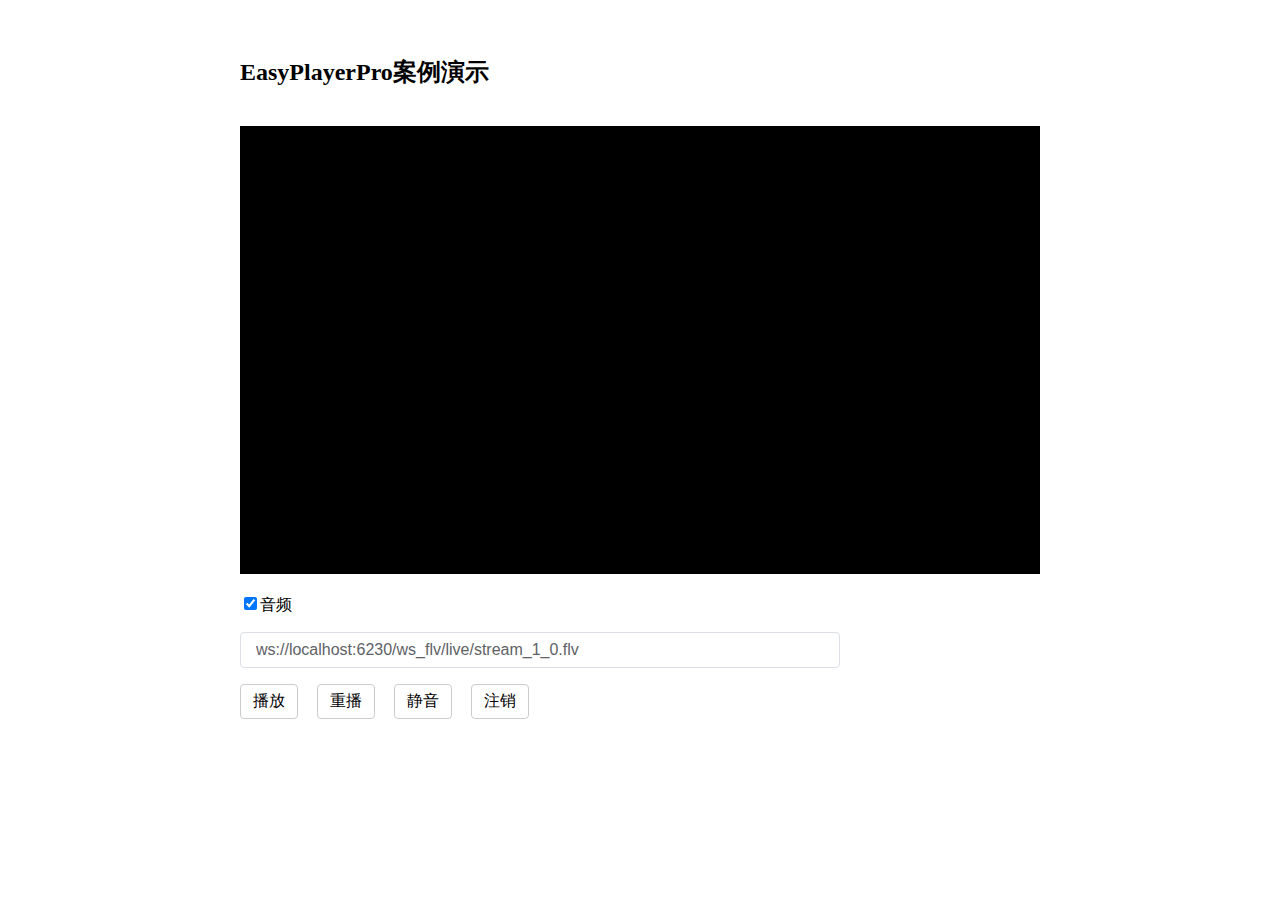
<file: html-demo/demo.html>
<!DOCTYPE html>
<html lang="en">

<head>
  <meta charset="UTF-8">
  <meta http-equiv="X-UA-Compatible" content="IE=edge">
  <meta name="viewport" content="width=device-width, initial-scale=1.0">
  <title>演示</title>
  <script src="./js/EasyPlayer-pro.js"></script>
</head>
<style>
  .player_item {
    position: relative;
    padding-bottom: 56%;
    background-color: black;
    margin-bottom: 20px;
  }

  .player_box {
    position: absolute;
    top: 0;
    bottom: 0;
    right: 0;
    left: 0;
  }
  .inputs {
    -webkit-appearance: none;
    background-color: #fff;
    background-image: none;
    border-radius: 4px;
    border: 1px solid #dcdfe6;
    box-sizing: border-box;
    color: #606266;
    display: inline-block;
    font-size: inherit;
    height: 36px;
    line-height: 36px;
    outline: none;
    padding: 0 15px;
    transition: border-color .2s cubic-bezier(.645, .045, .355, 1);
    width: 100%;
    max-width: 600px;
    margin-right: 16px;
    margin-bottom: 16px;
    margin-top: 16px;
  }
  .btn-item {
    cursor: pointer;
    display: inline-block;
    padding: 6px 12px;
    margin-right: 15px;
    border-radius: 4px;
    border: 1px #ccc solid;
  }
  .df {
    display: flex;
    align-items: center;
    margin-bottom: 16px;
  }
  .box {
    padding-top: 10px;
    margin: auto;
    max-width: 800px;
  }
</style>

<body>
  <div class="box">
    <br>
    <h2>EasyPlayerPro案例演示</h2>
    <br>
    <div class="player_item">
      <div class="player_box" id="player_box"></div>
    </div>
    <div>
      <input id="hasAudio" type="checkbox" /><span >音频</span>
    </div>
    <input class="inputs" type="text" id="input" value="ws://localhost:6230/ws_flv/live/stream_1_0.flv">
    <div>
      <div class="btn-item" id="onPlayer" >播放</div>
      <div class="btn-item" id="onReplay" >重播</div>
      <div class="btn-item" id="onMute">静音</div>
      <div class="btn-item" id="onStop" >注销</div>
    </div>
  </div>
  <script>
    window.onload = function () {
      var playerInfo = null
      var config = {
        stretch: true,
        hasAudio: true,
      }
      playCreate()
      var input = document.getElementById('input');
      var audio = document.getElementById('hasAudio');
      var player = document.getElementById('onPlayer');
      var replay = document.getElementById('onReplay');
      var mute = document.getElementById('onMute');
      var stop = document.getElementById('onStop');
      if (config.hasAudio)audio.checked =true
      audio.onclick = () => {
        if (audio.checked ==true) {
          config.hasAudio = true
        } else {
          config.hasAudio = false
        }
      }
      player.onclick = () => {
        onPlayer()
      }
      replay.onclick = () => {
        onReplay()
      }
      mute.onclick = () => {
        onMute()
      }
      stop.onclick = () => {
        onStop()
      }

      function playCreate() {
        var container = document.getElementById('player_box');
        playerInfo = new EasyPlayerPro(container, config);
      }
      function onPlayer() {
        playerInfo && playerInfo.play(input.value).then(() => {
        }).catch((e) => {
          console.error(e);
        });
      }
      function onMute() {
        if (!playerInfo)return
        playerInfo.setMute(true)
      }
      function onReplay() {
        onDestroy().then(() => {
          playCreate();
          onPlayer()
        });
      }
      function onDestroy() {
        return new Promise((resolve, reject) => {
            if (playerInfo) {
              playerInfo.destroy()
              playerInfo = null
            }
            setTimeout(() => {
              resolve();
            }, 100);
        })
      }
      function onStop() {
        onDestroy().then(() => {
          playCreate();
        });
      }
    }

  </script>
</body>

</html>
</file>
